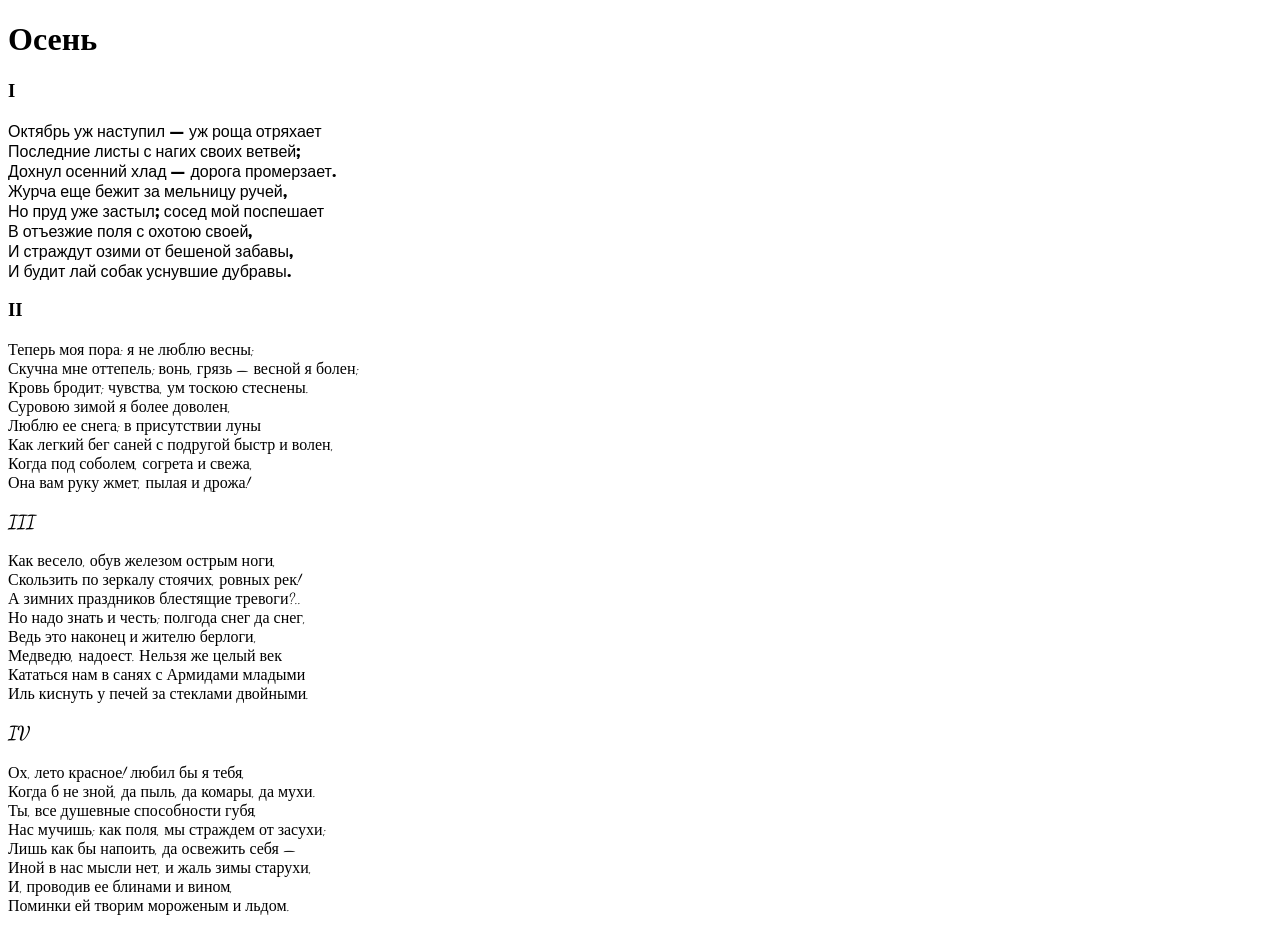
<file: FONT_GWF.html>
<!DOCTYPE html>
<html lang="en">

<head>
    <meta charset="UTF-8">
    <meta http-equiv="X-UA-Compatible" content="IE=edge">
    <meta name="viewport" content="width=device-width, initial-scale=1.0">
    <title>Homework3</title>
    <link rel="preconnect" href="https://fonts.googleapis.com">
    <link rel="preconnect" href="https://fonts.gstatic.com" crossorigin>
    <link href="https://fonts.googleapis.com/css2?family=Dancing+Script:wght@400..700&family=Momo+Trust+Display&display=swap"rel="stylesheet">

</head>

<body>
    <h1>Осень</h1>

    <h3>I</h3>
    <p style="font-family: 'Momo Trust Display', sans-serif"> Октябрь уж наступил — уж роща отряхает<br>
        Последние листы с нагих своих ветвей;<br>
        Дохнул осенний хлад — дорога промерзает.<br>
        Журча еще бежит за мельницу ручей,<br>
        Но пруд уже застыл; сосед мой поспешает<br>
        В отъезжие поля с охотою своей,<br>
        И страждут озими от бешеной забавы,<br>
        И будит лай собак уснувшие дубравы.</p>

    <h3>II</h3>
<div style="font-family: 'Dancing Script', cursive">
    <p>Теперь моя пора: я не люблю весны;<br>
        Скучна мне оттепель; вонь, грязь — весной я болен;<br>
        Кровь бродит; чувства, ум тоскою стеснены.<br>
        Суровою зимой я более доволен,<br>
        Люблю ее снега; в присутствии луны<br>
        Как легкий бег саней с подругой быстр и волен,<br>
        Когда под соболем, согрета и свежа,<br>
        Она вам руку жмет, пылая и дрожа!</p>

    <h3>III</h3>

    <p>Как весело, обув железом острым ноги,<br>
        Скользить по зеркалу стоячих, ровных рек!<br>
        А зимних праздников блестящие тревоги?..<br>
        Но надо знать и честь; полгода снег да снег,<br>
        Ведь это наконец и жителю берлоги,<br>
        Медведю, надоест. Нельзя же целый век<br>
        Кататься нам в санях с Армидами младыми<br>
        Иль киснуть у печей за стеклами двойными.</p>

    <h3>IV</h3>

    <p>Ох, лето красное! любил бы я тебя,<br>
        Когда б не зной, да пыль, да комары, да мухи.<br>
        Ты, все душевные способности губя,<br>
        Нас мучишь; как поля, мы страждем от засухи;<br>
        Лишь как бы напоить, да освежить себя —<br>
        Иной в нас мысли нет, и жаль зимы старухи,<br>
        И, проводив ее блинами и вином,<br>
        Поминки ей творим мороженым и льдом.</p>
</div>
</body>

</html>
</file>
